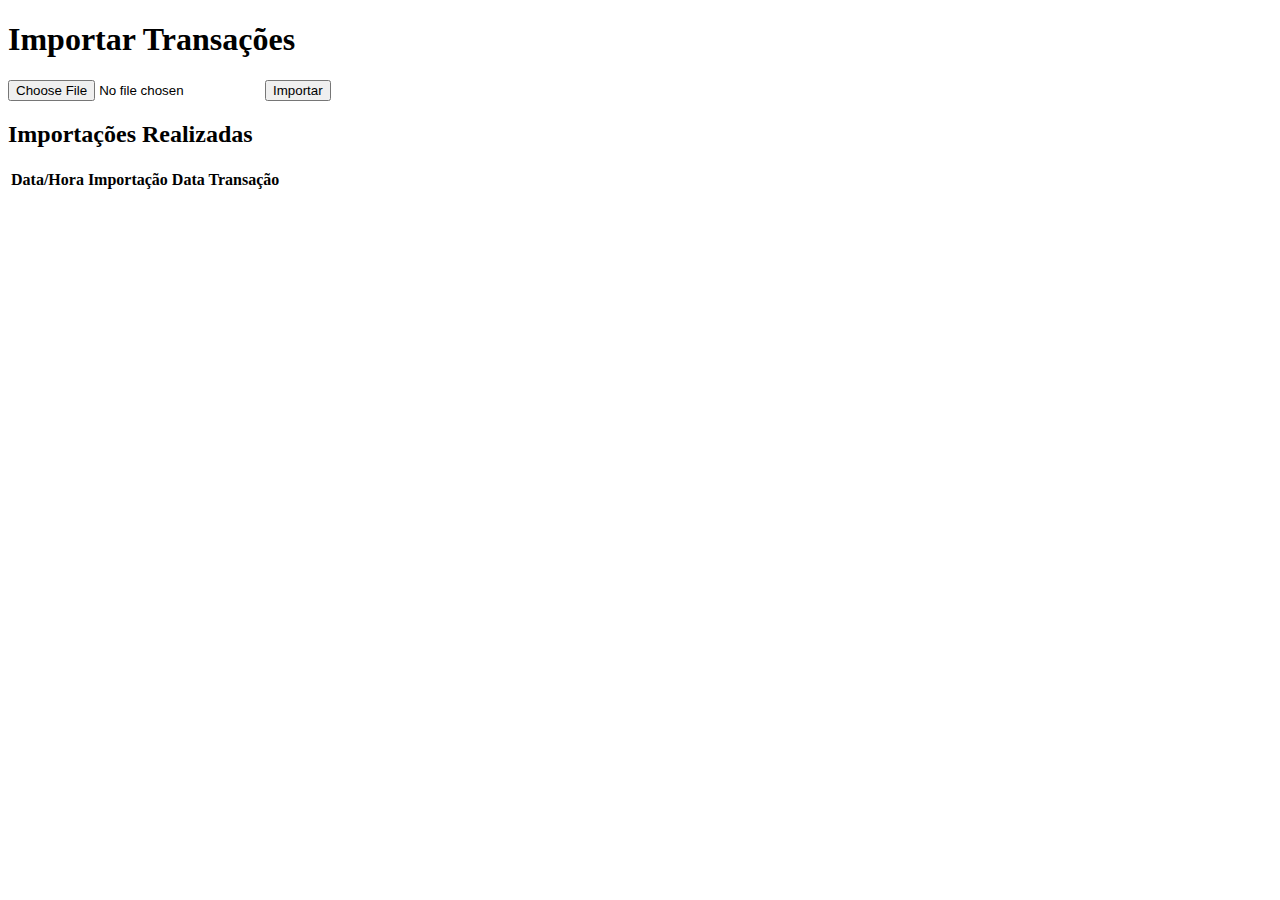
<file: src/main/resources/templates/index.html>
<!DOCTYPE html>
<html lang="pt-BR" xmlns:th="http://www.w3.org/1999/xhtml">
<head>
    <meta charset="UTF-8">
    <title>Importar Transações</title>
</head>
<body>
<h1>Importar Transações</h1>
<form action="/transacoes/importar" method="post" enctype="multipart/form-data">
    <input type="file" name="file" accept=".csv">
    <button type="submit">Importar</button>
</form>

<h2>Importações Realizadas</h2>
<table>
    <thead>
    <tr>
        <th>Data/Hora Importação</th>
        <th>Data Transação</th>
    </tr>
    </thead>
    <tbody>
    <tr th:each="importacao : ${importacoes}">
        <td th:text="${importacao.dataHoraImportacao}"></td>
        <td th:text="${importacao.dataTransacao}"></td>
    </tr>
    </tbody>
</table>
</body>
</html>
</file>
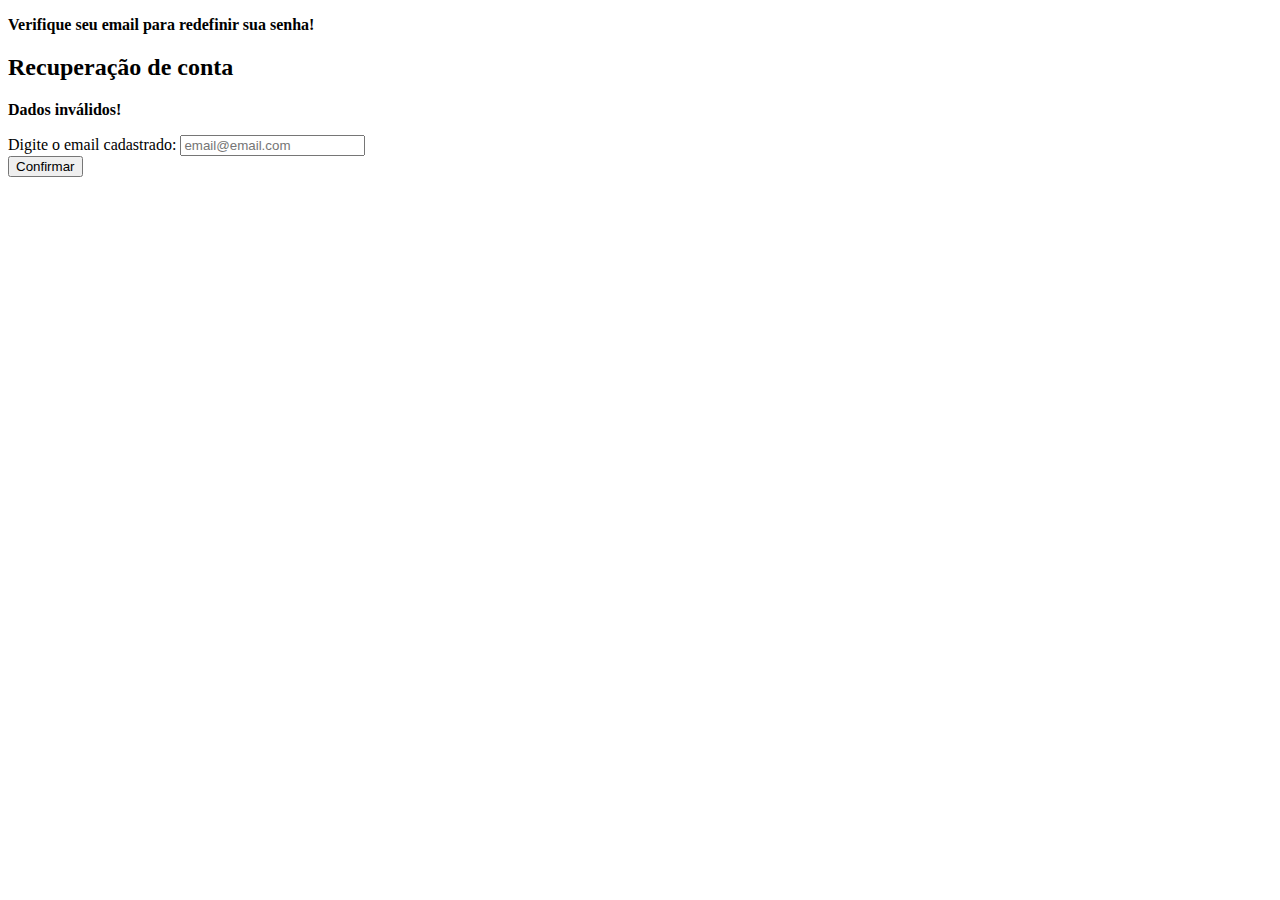
<file: src/main/resources/templates/auth/recuperacao-senha.html>
<!DOCTYPE html>
<html lang="pt"
      xmlns:th="https://www.thymeleaf.org"
      xmlns:layout="http://www.ultraq.net.nz/thymeleaf/layout"
      layout:decorate="~{template.html}">
<head>
  <title>Voll.med - Recuperar Conta</title>
</head>

<body>
<div layout:fragment="conteudo">
  <main class="container">
    <div class="alert alert-success text-center text-uppercase" th:if="${param.verificar != null}">
      <p>
        <strong>Verifique seu email para redefinir sua senha!</strong>
      </p>
    </div>
    <section class="card form-card">
      <h2 class="title">Recuperação de conta</h2>

      <form th:action="@{/esqueci-minha-senha}" method="post">

        <div class="alert alert-danger text-center text-uppercase" th:if="${param.error != null}">
          <p>
            <strong>Dados inválidos!</strong>
          </p>
        </div>

        <div class="form-group">
          <label for="email" class="required">Digite o email cadastrado:</label>
          <input id="email" name="email" type="text" class="form-control" placeholder="email@email.com" required="required">
        </div>

        <button class="btn btn-primary" title="Enviar link de recuperação">
          Confirmar
        </button>
      </form>
    </section>
  </main>
</div>
</body>
</html>
</file>
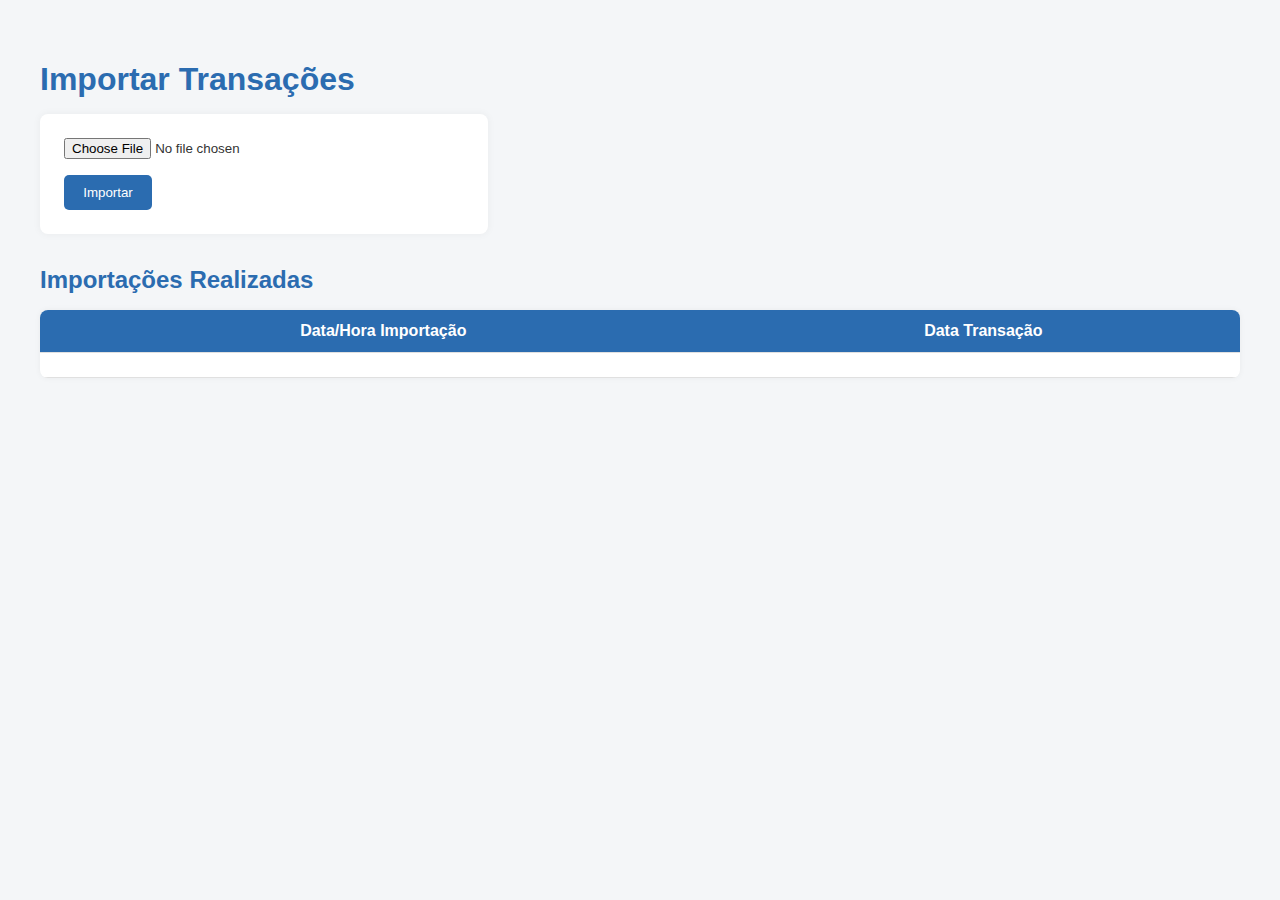
<file: src/main/resources/templates/importacoes/listar.html>
<!DOCTYPE html>
<html lang="pt-BR" xmlns:th="http://www.w3.org/1999/xhtml">
<head>
    <meta charset="UTF-8">
    <title>Importar Transações</title>
    <link rel="stylesheet" href="../../static/Estilos/ImportacoesListar.css">
</head>
<body>
<h1>Importar Transações</h1>
<form action="/transacoes/importar" method="post" enctype="multipart/form-data">
    <input type="file" name="file" accept=".csv">
    <button type="submit">Importar</button>
</form>

<h2>Importações Realizadas</h2>
<table>
    <thead>
    <tr>
        <th>Data/Hora Importação</th>
        <th>Data Transação</th>
    </tr>
    </thead>
    <tbody>
    <tr th:each="importacao : ${importacoes}">
        <td th:text="${importacao.dataHoraImportacao}"></td>
        <td th:text="${importacao.dataTransacao}"></td>
    </tr>
    </tbody>
</table>
</body>
</html>
</file>
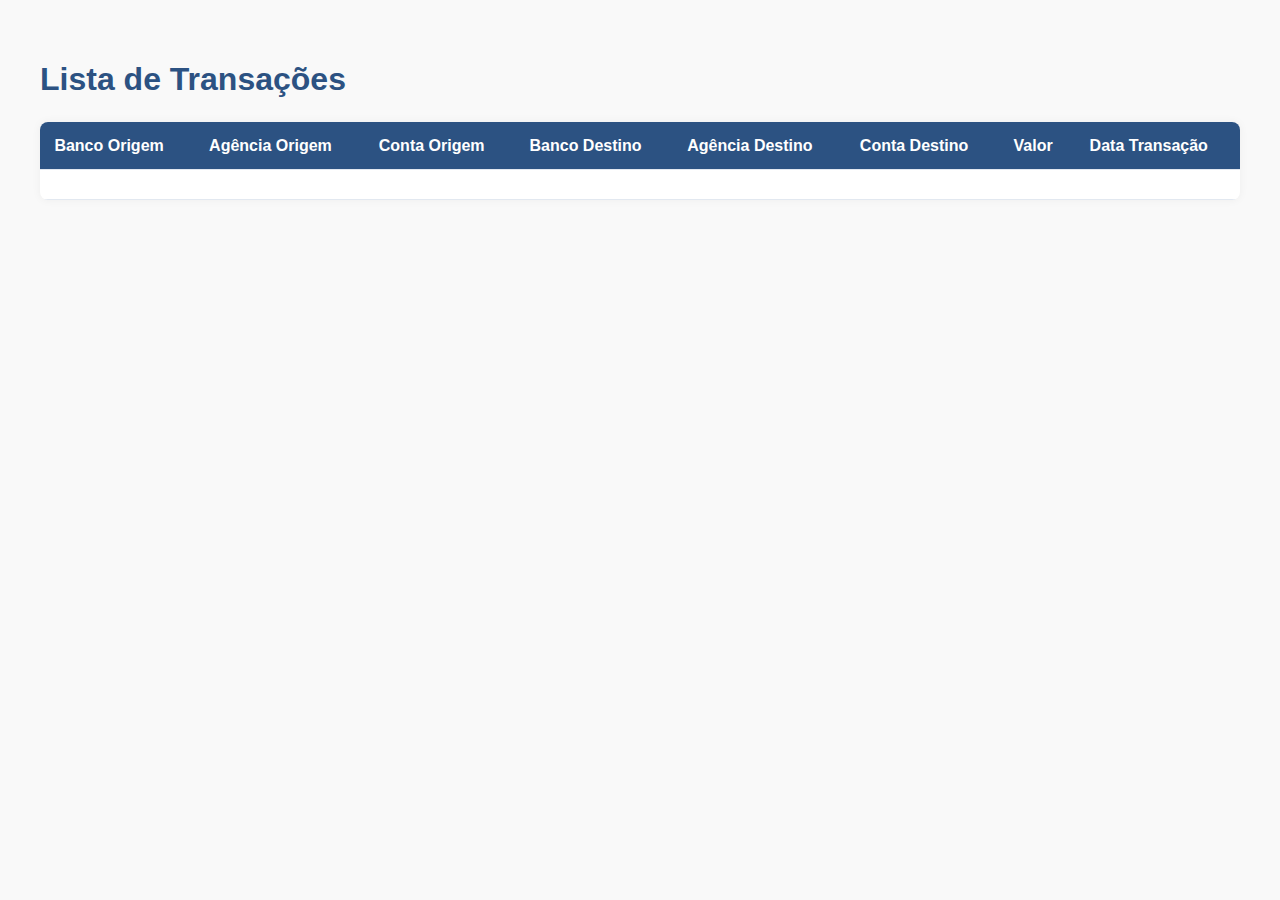
<file: src/main/resources/templates/transacao/listar.html>
<!DOCTYPE html>
<html lang="pt-BR" xmlns:th="http://www.w3.org/1999/xhtml">

<head>
    <meta charset="UTF-8">
    <title>Lista de Transações</title>
    <link rel="stylesheet" href="../../static/Estilos/TransacoesListar.css">
</head>

<body>
<h1>Lista de Transações</h1>
<table>
    <thead>
    <tr>
        <th>Banco Origem</th>
        <th>Agência Origem</th>
        <th>Conta Origem</th>
        <th>Banco Destino</th>
        <th>Agência Destino</th>
        <th>Conta Destino</th>
        <th>Valor</th>
        <th>Data Transação</th>
    </tr>
    </thead>
    <tbody>
    <tr th:each="transacao : ${transacoes}">
        <td th:text="${transacao.bancoOrigem}"></td>
        <td th:text="${transacao.agenciaOrigem}"></td>
        <td th:text="${transacao.contaOrigem}"></td>
        <td th:text="${transacao.bancoDestino}"></td>
        <td th:text="${transacao.agenciaDestino}"></td>
        <td th:text="${transacao.contaDestino}"></td>
        <td th:text="${transacao.valor}"></td>
        <td th:text="${transacao.datatTransacao}"></td>
    </tr>
    </tbody>
</table>
</body>

</html>
</file>
<file: src/main/resources/static/Estilos/ImportacoesListar.css>
body {
  font-family: Arial, sans-serif;
  background-color: #f4f6f8;
  padding: 2rem;
  color: #333;
}

h1, h2 {
  color: #2b6cb0;
  margin-bottom: 1rem;
}

form {
  background-color: #ffffff;
  padding: 1.5rem;
  border-radius: 8px;
  box-shadow: 0 0 8px rgba(0, 0, 0, 0.05);
  max-width: 400px;
  margin-bottom: 2rem;
}

input[type="file"] {
  display: block;
  margin-bottom: 1rem;
}

button {
  background-color: #2b6cb0;
  color: #fff;
  padding: 0.6rem 1.2rem;
  border: none;
  border-radius: 5px;
  cursor: pointer;
}

button:hover {
  background-color: #1a436f;
}

table {
  width: 100%;
  border-collapse: collapse;
  margin-top: 1rem;
  background-color: #fff;
  border-radius: 8px;
  overflow: hidden;
  box-shadow: 0 0 6px rgba(0, 0, 0, 0.05);
}

th, td {
  padding: 0.75rem;
  border-bottom: 1px solid #e0e0e0;
}

thead {
  background-color: #2b6cb0;
  color: #fff;
}
</file>
<file: src/main/resources/static/Estilos/TransacoesListar.css>
body {
  font-family: 'Segoe UI', sans-serif;
  background-color: #f9f9f9;
  padding: 2rem;
  color: #222;
}

h1 {
  color: #2c5282;
  margin-bottom: 1.5rem;
}

table {
  width: 100%;
  border-collapse: collapse;
  background-color: #ffffff;
  border-radius: 8px;
  box-shadow: 0 0 10px rgba(0,0,0,0.05);
  overflow: hidden;
}

th, td {
  padding: 0.9rem;
  border-bottom: 1px solid #e2e8f0;
  text-align: left;
}

thead {
  background-color: #2c5282;
  color: white;
}

tbody tr:hover {
  background-color: #f0f4f8;
}
</file>
